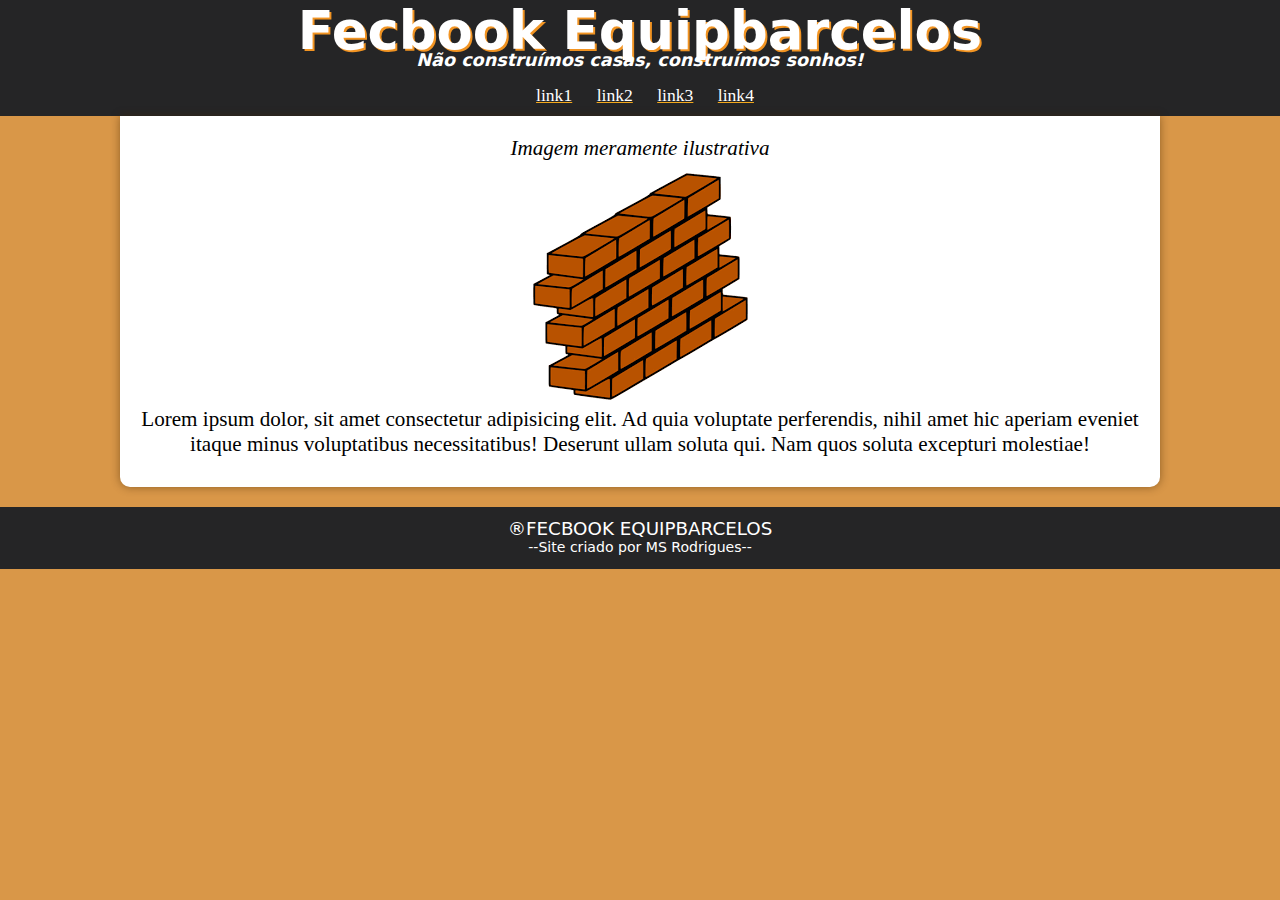
<file: index.html>
<!DOCTYPE html>
<html lang="pt-br">

<head>
    <meta charset="UTF-8">
    <meta name="viewport" content="width=device-width, initial-scale=1.0">
    <title>Fecbook Equipbarcelos</title>
    <link rel="shortcut icon" href="imagens/capacete.ico" type="image/x-icon">
    <link rel="stylesheet" href="estilo/style.css">
</head>

<body>
    <header>
        <h1>Fecbook Equipbarcelos</h1>
        <p><strong><em>Não construímos casas, construímos sonhos!</em></strong></p>

        <nav>
            <a href="#" target="_blank">link1</a>
            <a href="#" target="_blank">link2</a>
            <a href="#" target="_blank">link3</a>
            <a href="#" target="_blank">link4</a>
        </nav>
    </header>
    
    <main>
        <P><em>Imagem meramente ilustrativa</em></P>
        <picture>
            <source media="(max-width: 500px)" srcset="imagens/capacete.ico">
            <img src="imagens/tijolos.png" alt="Parede de tijolos">
        </picture>
        <p>Lorem ipsum dolor, sit amet consectetur adipisicing elit. Ad quia voluptate perferendis, nihil amet hic aperiam eveniet itaque minus voluptatibus necessitatibus! Deserunt ullam soluta qui. Nam quos soluta excepturi molestiae!</p>
    </main>

    <footer>
        <p id="pfooter1">&reg;FECBOOK EQUIPBARCELOS</p>
        <p>--Site criado por MS Rodrigues--</p>
    </footer>
</body>
</html>
</file>
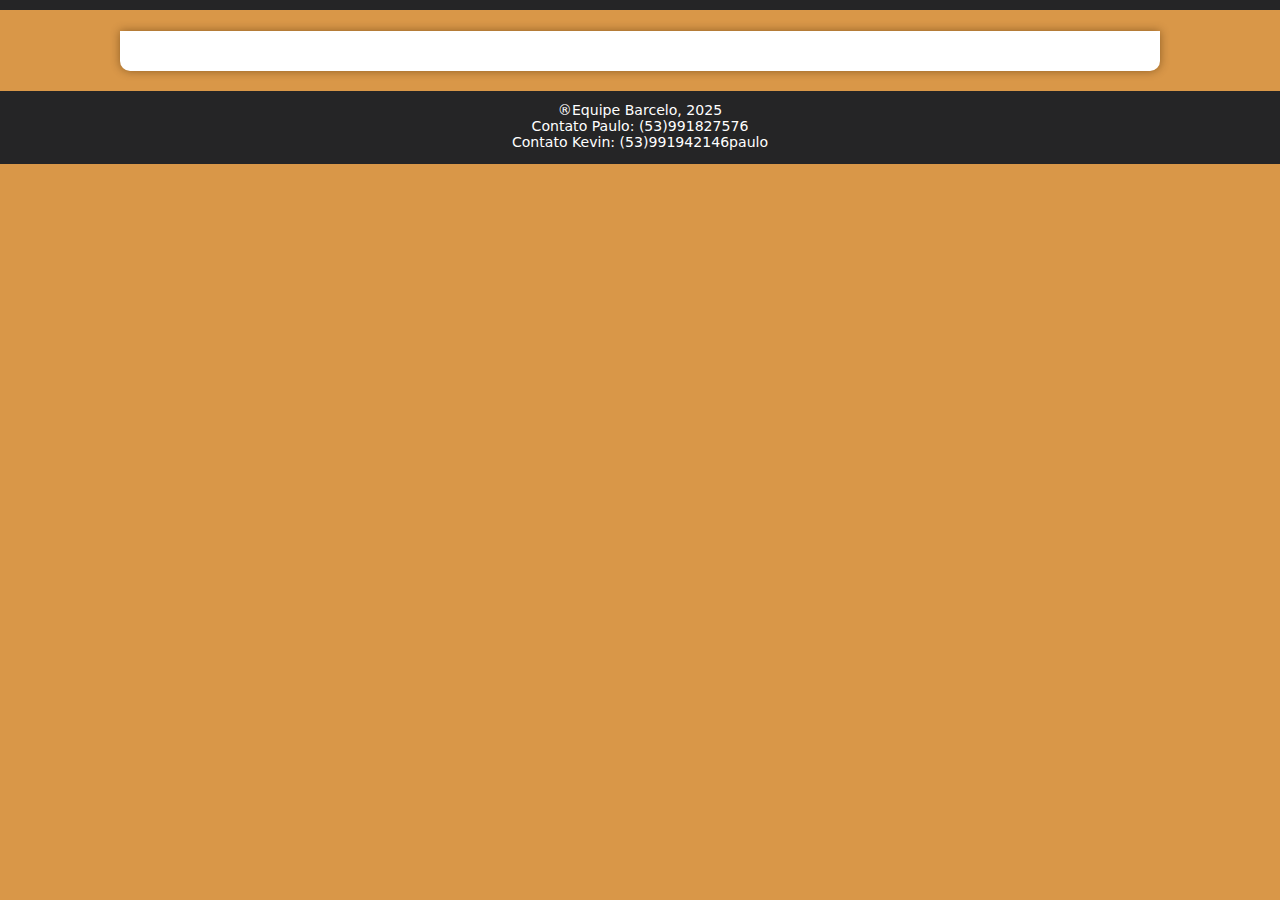
<file: menu.html>
<!DOCTYPE html>
<html lang="pt-br">
<head>
    <meta charset="UTF-8">
    <meta name="viewport" content="width=device-width, initial-scale=1.0">
    <title>Equpie Barcelos</title>
    <link rel="stylesheet" href="estilo/style.css">
</head>
<body>
    <header>

    </header>
    <nav>

    </nav>
    <main>

    </main>
    <footer>
        <P>&reg;Equipe Barcelo, 2025</P>
        <p>Contato Paulo: (53)991827576</p>
        <p>Contato Kevin: (53)991942146paulo</p>
    </footer>
</body>
</html>
</file>
<file: estilo/style.css>
@charset "UTF-8";
/*
Propriedade border: tamanho estilo cor;
Ex: 2px solid black;

Configuração global*/
* {
    margin: 0;
    padding: 0;
}

/*Declaração de variáveis (não esqueça do ";")*/
:root {
    --cor0: #252526;
    --cor1: #F2A71B;
    --cor2: #402401;
    --cor3: #F29422;
    --cor4: #D99748;
    --cor5: #F2F2F2;
}

body {
    background-color: var(--cor4);
    font-family: Cambria, Cochin, Georgia, Times, 'Times New Roman', serif;
    font-size: 1.1em;
}

h1, h2 {
    font-size: 2.5em ;
    font-family: system-ui, -apple-system, BlinkMacSystemFont, 'Segoe UI', Roboto, Oxygen, Ubuntu, Cantarell, 'Open Sans', 'Helvetica Neue', sans-serif;
}

header {
    background-color: var(--cor0);
    padding-bottom: 10px;
    color: white;
    text-align: center;
}

header h1 {
    height: 50px;
}

header h1, h2 {
    font-size: 3em;
    margin: auto;
    margin: 0 10px;
    text-shadow: 2px 2px 0 var(--cor3);
}

h2 {
    margin: 0 10px 5px 10px;
}

header p {
    font-family: system-ui, -apple-system, BlinkMacSystemFont, 'Segoe UI', Roboto, Oxygen, Ubuntu, Cantarell, 'Open Sans', 'Helvetica Neue', sans-serif;
    margin-bottom: 10px;
}

nav {
    padding-top: 5px;
    margin-left: 10px;
    text-align: justify;
    display: inline-block
}

nav > a {
    font-family: Cambria, Cochin, Georgia, Times, 'Times New Roman', serif;
    text-align: initial;
    color: white;
    text-decoration: underline var(--cor1);
    padding: 10px;
    border-radius: 5px 5px 0 0;
    position: relative;
    overflow: hidden;
    text-align: center;
}

nav a:hover {
    color: black;
    background-color: var(--cor4);
    transition-duration: .5s;
    text-decoration: underline var(--cor0);
}

nav a::after {
    content: '';
    position: absolute;
    left: 0;
    bottom: 0;
    height: 3px;
    max-width: 100%;
    background-color: var(--cor4);
    transform: scaleX(0);
    transition: transform 0.3s ease;
}

nav a:hover::after {
    transform: scaleX(1);
}

main {
    min-width: 320px;
    max-width: 1000px;
    margin: auto;
    margin-bottom: 20px;
    padding: 20px;
    background-color: white;
    box-shadow: 0px 0px 10px #4024017e;
    border-radius: 0 0 10px 10px;
    text-align: center;
    /*display: flex;
    flex-wrap: wrap;
    justify-content: center;*/
}

main div {
    display: flex;
    flex-wrap: wrap;
    justify-content: center;
}

main p {
    font-family: Cambria, Cochin, Georgia, Times, 'Times New Roman', serif;
    /*text-align: justify;*/
    margin-bottom: 10px;
    font-size: 1.2em;
    max-width: 100%;
}

main h1#hqns {
    font-weight: bold;
    font-family: Cambria, Cochin, Georgia, Times, 'Times New Roman', serif
}

main p#qns {
    font-family: Cambria, Cochin, Georgia, Times, 'Times New Roman', serif;
    text-align: center justify;
}

div.moldura {
    display: inline-block;
    border-radius: 10px;
    border: 2px solid black;
    width: 100%;
    max-width: 300px;
    height: 300px;
    margin: 10px;
    box-shadow: 0 0 2px var(--cor2);
    background-size: cover;
    background-position: center;
    flex: 1 1 250px;
}

div#qns {display: inline-block;}

div.moldura:hover {
    transform: scale(1.05);
    transition: transform 0.3s ease;
    box-shadow: 0 0 10px rgba(0,0,0,0.4);
}

div#d1 {background-image: url('../imagens/img-004.jpg');}
div#d2 {background-image: url('../imagens/img-005.jpg');}
div#d3 {background-image: url('../imagens/img-006-4.jpg');}
div#d4 {background-image: url('../imagens/img-001.jpg');}
div#d5 {background-image: url('../imagens/img-004.jpg');}
div#d6 {background-image: url('../imagens/img-004.jpg');}

ul {
    font-size: 0.9em;
    list-style: none;
    padding-left: 0;
    display: flex;
    flex-wrap: wrap;
    justify-content: center;
    gap: 15px;
    margin-top: 10px;
}

ul li {
    background-color: var(--cor4);
    color: var(--cor0);
    font-weight: 600;
    padding: 10px 20px;
    border-radius: 20px;
}

ul li:hover {
    background-color: var(--cor3);
}

footer {
    font-family: system-ui, -apple-system, BlinkMacSystemFont, 'Segoe UI', Roboto, Oxygen, Ubuntu, Cantarell, 'Open Sans', 'Helvetica Neue', sans-serif;
    text-align: center;
    background-color: #252526;
    padding-top: 0.8em;
    padding-bottom: 1em;
    color: white;
    font-size: 0.8em;
}
#pfooter1 {
    font-size: 1.3em;
}
</file>
